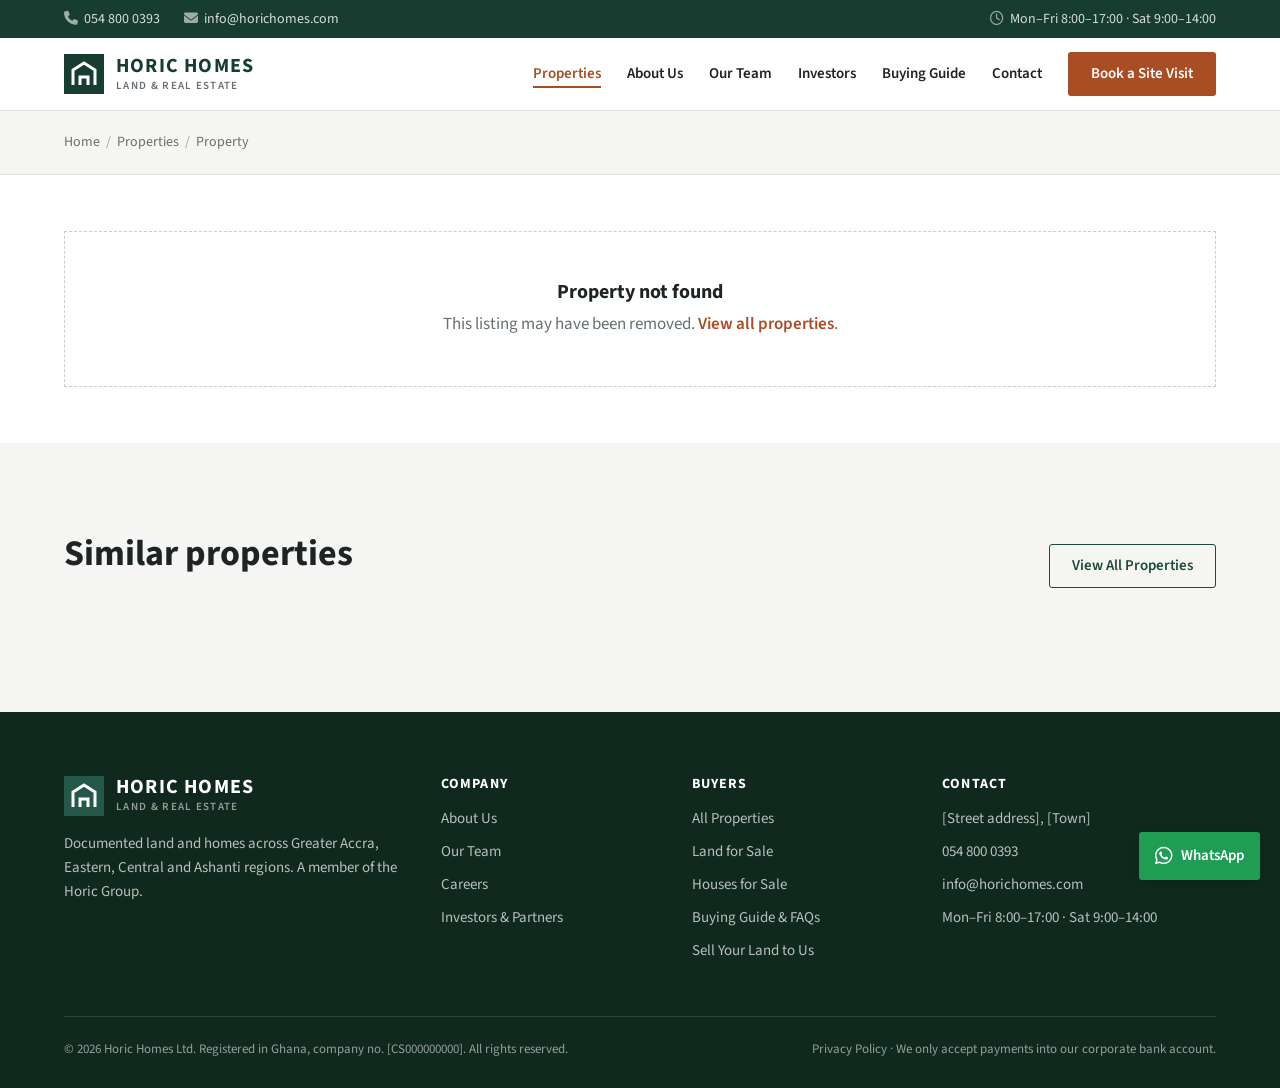
<file: property.html>
<!DOCTYPE html>
<html lang="en-GH">
<head>
  <meta charset="UTF-8">
  <meta name="viewport" content="width=device-width, initial-scale=1.0">
  <title>Property Details | Horic Homes</title>
  <meta name="description" content="Property details from Horic Homes.">
  <meta name="theme-color" content="#173d30">
  <meta property="og:type" content="website">
  <meta property="og:site_name" content="Horic Homes">
  <meta property="og:title" content="Property Details | Horic Homes">
  <meta property="og:description" content="Property details from Horic Homes.">
  <meta property="og:locale" content="en_GH">
  <link rel="icon" href="data:image/svg+xml,%3Csvg xmlns='http://www.w3.org/2000/svg' viewBox='0 0 40 40'%3E%3Crect width='40' height='40' fill='%23173d30'/%3E%3Cpath d='M9 31V16l11-7 11 7v15M16 31v-8h8v8' stroke='%23fff' stroke-width='3' fill='none'/%3E%3C/svg%3E">
  <link rel="preconnect" href="https://fonts.googleapis.com">
  <link rel="preconnect" href="https://fonts.gstatic.com" crossorigin>
  <link href="https://fonts.googleapis.com/css2?family=Source+Sans+3:wght@400;600;700&display=swap" rel="stylesheet">
  <link rel="stylesheet" href="https://cdnjs.cloudflare.com/ajax/libs/font-awesome/6.5.1/css/all.min.css">
  <link rel="stylesheet" href="assets/css/style.css">
</head>
<body>

  <div class="topbar">
    <div class="wrap">
      <ul>
        <li><a href="tel:+233548000393"><i class="fas fa-phone"></i>054 800 0393</a></li>
        <li class="email"><a href="mailto:info@horichomes.com"><i class="fas fa-envelope"></i>info@horichomes.com</a></li>
      </ul>
      <ul>
        <li class="hours"><i class="far fa-clock"></i>Mon–Fri 8:00–17:00 · Sat 9:00–14:00</li>
      </ul>
    </div>
  </div>

  <header class="header">
    <div class="wrap">
      <a href="index.html" class="brand" aria-label="Horic Homes home">
        <svg viewBox="0 0 40 40" aria-hidden="true"><rect width="40" height="40" fill="#173d30"/><path d="M9 31V16l11-7 11 7v15M16 31v-8h8v8" stroke="#fff" stroke-width="3" fill="none"/></svg>
        <span><span class="brand-name">HORIC HOMES</span><span class="brand-sub">Land &amp; Real Estate</span></span>
      </a>
      <nav class="nav" id="nav" aria-label="Main">
        <a href="properties.html" class="active" aria-current="page">Properties</a>
        <a href="about.html">About Us</a>
        <a href="team.html">Our Team</a>
        <a href="investors.html">Investors</a>
        <a href="buying-guide.html">Buying Guide</a>
        <a href="contact.html">Contact</a>
        <a href="contact.html#visit" class="btn btn-primary">Book a Site Visit</a>
      </nav>
      <button class="menu-btn" id="menuBtn" aria-label="Open menu" aria-expanded="false" aria-controls="nav"><i class="fas fa-bars"></i></button>
    </div>
  </header>

  <main>

    <section class="section-sm section-alt" style="padding:20px 0;border-bottom:1px solid var(--line)">
      <div class="wrap">
        <ol class="crumbs dark" style="margin:0"><li><a href="index.html">Home</a></li><li><a href="properties.html">Properties</a></li><li class="js-crumb-title">Property</li></ol>
      </div>
    </section>
    <section class="section-sm">
      <div class="wrap" id="detail">
        <noscript><p>Please enable JavaScript to view this property, or call us on 054 800 0393.</p></noscript>
      </div>
    </section>
    <section class="section section-alt">
      <div class="wrap">
        <div class="head-row">
          <div class="section-head"><h2>Similar properties</h2></div>
          <a href="properties.html" class="btn btn-line on-light">View All Properties</a>
        </div>
        <div class="cards" id="similar"></div>
      </div>
    </section>
  </main>

  <footer class="footer">
    <div class="wrap">
      <div class="footer-top">
        <div>
          <a href="index.html" class="brand">
            <svg viewBox="0 0 40 40" aria-hidden="true"><rect width="40" height="40" fill="#24594a"/><path d="M9 31V16l11-7 11 7v15M16 31v-8h8v8" stroke="#fff" stroke-width="3" fill="none"/></svg>
            <span><span class="brand-name">HORIC HOMES</span><span class="brand-sub">Land &amp; Real Estate</span></span>
          </a>
          <p>Documented land and homes across Greater Accra, Eastern, Central and Ashanti regions. A member of the Horic Group.</p>
        </div>
        <div>
          <h4>Company</h4>
          <ul>
            <li><a href="about.html">About Us</a></li>
            <li><a href="team.html">Our Team</a></li>
            <li><a href="team.html#careers">Careers</a></li>
            <li><a href="investors.html">Investors &amp; Partners</a></li>
          </ul>
        </div>
        <div>
          <h4>Buyers</h4>
          <ul>
            <li><a href="properties.html">All Properties</a></li>
            <li><a href="properties.html?type=Land">Land for Sale</a></li>
            <li><a href="properties.html?type=House">Houses for Sale</a></li>
            <li><a href="buying-guide.html">Buying Guide &amp; FAQs</a></li>
            <li><a href="contact.html?topic=Selling+or+partnering+on+my+land">Sell Your Land to Us</a></li>
          </ul>
        </div>
        <div>
          <h4>Contact</h4>
          <ul>
            <li>[Street address], [Town]</li>
            <li><a href="tel:+233548000393">054 800 0393</a></li>
            <li><a href="mailto:info@horichomes.com">info@horichomes.com</a></li>
            <li>Mon–Fri 8:00–17:00 · Sat 9:00–14:00</li>
          </ul>
        </div>
      </div>
      <div class="footer-legal">
        <div>© <span class="js-year">2026</span> Horic Homes Ltd. Registered in Ghana, company no. [CS000000000]. All rights reserved.</div>
        <div><a href="privacy.html">Privacy Policy</a> · We only accept payments into our corporate bank account.</div>
      </div>
    </div>
  </footer>

  <a href="#" class="wa-float js-wa-link" aria-label="Chat with Horic Homes on WhatsApp"><i class="fab fa-whatsapp"></i><span>WhatsApp</span></a>

  <script src="assets/js/properties.js"></script>
  <script src="assets/js/main.js"></script>
</body>
</html>
</file>
<file: assets/css/style.css>
/* Horic Homes – shared stylesheet */
*, *::before, *::after { box-sizing: border-box; margin: 0; padding: 0; }

:root {
  --green-900: #173d30;
  --green-800: #1d4a3a;
  --green-700: #24594a;
  --green-50:  #eef3f0;
  --laterite:  #a94e24;
  --laterite-dark: #8d3f1b;
  --amber: #b7791f;
  --ink:   #1d2422;
  --body:  #3c4542;
  --muted: #66706c;
  --line:  #dde2df;
  --bg:    #ffffff;
  --bg-alt:#f5f6f3;
  --radius: 3px;
  --wrap: 1200px;
}

html { scroll-behavior: smooth; }
body {
  font-family: 'Source Sans 3', 'Segoe UI', Arial, sans-serif;
  font-size: 17px; line-height: 1.6; color: var(--body); background: var(--bg);
  -webkit-font-smoothing: antialiased;
}
img { display: block; max-width: 100%; }
a { color: inherit; }
h1, h2, h3, h4 { color: var(--ink); line-height: 1.25; font-weight: 700; }
section[id], [id].anchor { scroll-margin-top: 90px; }
:focus-visible { outline: 2px solid var(--laterite); outline-offset: 2px; }
.wrap { max-width: var(--wrap); margin: 0 auto; padding: 0 24px; }
.sr-only { position: absolute; width: 1px; height: 1px; overflow: hidden; clip: rect(0 0 0 0); white-space: nowrap; }

/* ---------- Buttons ---------- */
.btn {
  display: inline-flex; align-items: center; justify-content: center; gap: 8px;
  padding: 12px 22px; border-radius: var(--radius);
  font-family: inherit; font-size: 15px; font-weight: 600; line-height: 1.2;
  text-decoration: none; cursor: pointer; border: 1px solid transparent;
  transition: background-color .15s, color .15s, border-color .15s;
}
.btn-primary { background: var(--laterite); color: #fff; }
.btn-primary:hover { background: var(--laterite-dark); }
.btn-dark { background: var(--green-800); color: #fff; }
.btn-dark:hover { background: var(--green-900); }
.btn-line { border-color: currentColor; background: transparent; }
.btn-line:hover { background: rgba(255,255,255,.1); }
.btn-line.on-light { color: var(--green-800); }
.btn-line.on-light:hover { background: var(--green-50); }
.btn-wa { background: #1f9d55; color: #fff; }
.btn-wa:hover { background: #188546; }
.btn-block { width: 100%; }
.link { color: var(--laterite); font-weight: 600; text-decoration: none; }
.link:hover { text-decoration: underline; }

/* ---------- Typography helpers ---------- */
.eyebrow {
  display: block; font-size: 13px; font-weight: 700; letter-spacing: .08em;
  text-transform: uppercase; color: var(--laterite); margin-bottom: 10px;
}
.section { padding: 88px 0; }
.section-sm { padding: 56px 0; }
.section-alt { background: var(--bg-alt); }
.section-head { max-width: 700px; margin-bottom: 44px; }
.section-head h2 { font-size: clamp(28px, 3.4vw, 36px); margin-bottom: 12px; }
.section-head p { color: var(--muted); font-size: 18px; }
.head-row { display: flex; justify-content: space-between; align-items: flex-end; gap: 24px; margin-bottom: 36px; }
.head-row .section-head { margin-bottom: 0; }
.muted { color: var(--muted); }
.prose { max-width: 780px; }
.prose h2 { font-size: 24px; margin: 36px 0 10px; }
.prose h3 { font-size: 19px; margin: 24px 0 8px; }
.prose p, .prose ul, .prose ol { margin-bottom: 14px; }
.prose ul, .prose ol { padding-left: 22px; }
.prose li { margin-bottom: 6px; }

/* ---------- Top bar ---------- */
.topbar { background: var(--green-900); color: rgba(255,255,255,.82); font-size: 14px; }
.topbar .wrap { display: flex; justify-content: space-between; gap: 16px; padding-top: 8px; padding-bottom: 8px; }
.topbar ul { list-style: none; display: flex; gap: 24px; flex-wrap: wrap; }
.topbar a { text-decoration: none; }
.topbar a:hover { color: #fff; }
.topbar i { margin-right: 6px; opacity: .7; }

/* ---------- Header ---------- */
.header { position: sticky; top: 0; z-index: 100; background: #fff; border-bottom: 1px solid var(--line); }
.header .wrap { display: flex; align-items: center; justify-content: space-between; height: 72px; }
.brand { display: flex; align-items: center; gap: 12px; text-decoration: none; }
.brand svg { width: 40px; height: 40px; flex: none; }
.brand-name { font-size: 20px; font-weight: 700; letter-spacing: .06em; color: var(--green-900); line-height: 1.1; display: block; }
.brand-sub { display: block; font-size: 11px; font-weight: 600; letter-spacing: .12em; text-transform: uppercase; color: var(--muted); }
.nav { display: flex; align-items: center; gap: 26px; }
.nav a { text-decoration: none; font-weight: 600; font-size: 15px; color: var(--ink); }
.nav a:not(.btn):hover, .nav a.active { color: var(--laterite); }
.nav a.active { text-decoration: underline; text-decoration-thickness: 2px; text-underline-offset: 8px; }
.nav .btn { color: #fff; }
.menu-btn { display: none; background: none; border: 1px solid var(--line); border-radius: var(--radius); width: 44px; height: 44px; font-size: 18px; color: var(--ink); cursor: pointer; }

/* ---------- Page banner (inner pages) ---------- */
.banner { position: relative; background: var(--green-900); color: #fff; overflow: hidden; }
.banner img { position: absolute; inset: 0; width: 100%; height: 100%; object-fit: cover; opacity: .28; }
.banner .wrap { position: relative; padding-top: 56px; padding-bottom: 56px; }
.banner h1 { color: #fff; font-size: clamp(30px, 4vw, 44px); margin-bottom: 10px; }
.banner p { color: rgba(255,255,255,.85); font-size: 18px; max-width: 680px; }
.crumbs { list-style: none; display: flex; flex-wrap: wrap; gap: 6px; font-size: 14px; color: rgba(255,255,255,.7); margin-bottom: 14px; }
.crumbs li + li::before { content: '/'; margin-right: 6px; opacity: .6; }
.crumbs a { text-decoration: none; }
.crumbs a:hover { color: #fff; text-decoration: underline; }
.crumbs.dark { color: var(--muted); }
.crumbs.dark a:hover { color: var(--ink); }

/* ---------- Hero (home) ---------- */
.hero { position: relative; color: #fff; background: var(--green-900); }
.hero-img { position: absolute; inset: 0; width: 100%; height: 100%; object-fit: cover; }
.hero::after { content: ''; position: absolute; inset: 0; background: rgba(15, 33, 26, .7); }
.hero .wrap { position: relative; z-index: 1; display: grid; grid-template-columns: 1fr 400px; gap: 56px; align-items: center; padding-top: 88px; padding-bottom: 88px; }
.hero h1 { color: #fff; font-size: clamp(34px, 4.6vw, 52px); margin-bottom: 18px; }
.hero-lead { font-size: 19px; color: rgba(255,255,255,.88); max-width: 580px; margin-bottom: 30px; }
.hero-actions { display: flex; flex-wrap: wrap; gap: 12px; margin-bottom: 40px; }
.hero-facts { display: flex; flex-wrap: wrap; border-top: 1px solid rgba(255,255,255,.22); padding-top: 22px; }
.hero-facts div { padding-right: 28px; margin-right: 28px; border-right: 1px solid rgba(255,255,255,.22); }
.hero-facts div:last-child { border-right: 0; margin-right: 0; }
.hero-facts strong { display: block; font-size: 22px; color: #fff; }
.hero-facts span { font-size: 14px; color: rgba(255,255,255,.75); }

/* ---------- Forms ---------- */
.form-card { background: #fff; color: var(--body); border-radius: var(--radius); padding: 28px; box-shadow: 0 2px 12px rgba(0,0,0,.18); }
.form-card.flat { box-shadow: none; border: 1px solid var(--line); }
.form-card h2, .form-card h3 { font-size: 22px; margin-bottom: 4px; color: var(--ink); }
.form-card > p { font-size: 15px; color: var(--muted); margin-bottom: 18px; }
.field { margin-bottom: 14px; }
.field label { display: block; font-size: 14px; font-weight: 600; color: var(--ink); margin-bottom: 5px; }
.field input, .field select, .field textarea {
  width: 100%; padding: 11px 12px; font: inherit; font-size: 15px; color: var(--ink);
  border: 1px solid #c9cfcc; border-radius: var(--radius); background: #fff;
}
.field textarea { resize: vertical; min-height: 96px; }
.field input:focus, .field select:focus, .field textarea:focus { outline: none; border-color: var(--green-700); box-shadow: 0 0 0 2px rgba(36,89,74,.15); }
.field-row { display: grid; grid-template-columns: 1fr 1fr; gap: 12px; }
.form-note { font-size: 13px; color: var(--muted); margin-top: 10px; }
.form-note a { color: inherit; }

/* ---------- Assurance strip ---------- */
.assure { border-bottom: 1px solid var(--line); }
.assure .wrap { display: grid; grid-template-columns: repeat(4, 1fr); }
.assure .wrap > div { padding: 26px 24px; border-left: 1px solid var(--line); }
.assure .wrap > div:last-child { border-right: 1px solid var(--line); }
.assure h3 { font-size: 16px; margin-bottom: 4px; }
.assure p { font-size: 15px; color: var(--muted); }

/* ---------- Property cards ---------- */
.cards { display: grid; grid-template-columns: repeat(auto-fill, minmax(330px, 1fr)); gap: 24px; }
.card { display: flex; flex-direction: column; background: #fff; border: 1px solid var(--line); text-decoration: none; color: inherit; transition: border-color .15s; }
.card:hover { border-color: #b9c2be; }
.card:hover h3 { color: var(--laterite); }
.card-media { position: relative; aspect-ratio: 3 / 2; background: var(--green-50); overflow: hidden; }
.card-media img { width: 100%; height: 100%; object-fit: cover; }
.card-tags { position: absolute; top: 12px; left: 12px; display: flex; gap: 6px; flex-wrap: wrap; }
.card-type { position: absolute; bottom: 12px; left: 12px; background: rgba(0,0,0,.6); color: #fff; font-size: 13px; font-weight: 600; padding: 3px 8px; border-radius: var(--radius); }
.card.is-closed .card-media img { filter: grayscale(.7); opacity: .85; }
.card-body { padding: 20px; display: flex; flex-direction: column; flex: 1; }
.card-price { font-size: 22px; font-weight: 700; color: var(--green-900); }
.card-price small { font-size: 14px; font-weight: 400; color: var(--muted); }
.card h3 { font-size: 19px; margin: 4px 0 2px; transition: color .15s; }
.card-loc { font-size: 15px; color: var(--muted); }
.card-loc i { color: var(--laterite); margin-right: 5px; }
.card-meta { list-style: none; display: flex; flex-wrap: wrap; gap: 6px 18px; margin-top: auto; padding-top: 14px; border-top: 1px solid var(--line); font-size: 14px; color: var(--body); }
.card-body .card-meta { margin-top: 16px; }
.card-meta i { color: var(--muted); margin-right: 5px; }
.card-avail { font-size: 14px; color: var(--muted); margin-top: 10px; }

.badge { display: inline-block; font-size: 12px; font-weight: 700; letter-spacing: .04em; text-transform: uppercase; padding: 4px 8px; border-radius: var(--radius); color: #fff; background: var(--green-800); line-height: 1.3; }
.badge.s-available { background: var(--green-800); }
.badge.s-few-plots-left, .badge.s-few-units-left { background: var(--laterite); }
.badge.s-coming-soon { background: #3d5a80; }
.badge.s-off-plan { background: #5b4b8a; }
.badge.s-sold-out, .badge.s-sold { background: #59605d; }
.badge.s-new { background: #fff; color: var(--green-900); box-shadow: inset 0 0 0 1px #c9cfcc; }

/* ---------- Search (home hero) ---------- */
.search-card h2 { font-size: 22px; margin-bottom: 16px; }

/* ---------- Filters ---------- */
.filters { display: grid; grid-template-columns: 1.4fr repeat(4, 1fr); gap: 12px; align-items: end; padding: 20px; background: #fff; border: 1px solid var(--line); margin-bottom: 20px; }
.filters .field { margin: 0; }
.results-bar { display: flex; justify-content: space-between; align-items: center; gap: 16px; flex-wrap: wrap; margin-bottom: 20px; font-size: 15px; }
.results-bar label { display: inline-flex; align-items: center; gap: 8px; cursor: pointer; }
.results-bar select { padding: 8px 10px; font: inherit; font-size: 15px; border: 1px solid #c9cfcc; border-radius: var(--radius); background: #fff; }
.empty { padding: 48px 24px; text-align: center; border: 1px dashed #c9cfcc; background: #fff; }
.empty h3 { margin-bottom: 6px; }

/* ---------- Locations ---------- */
.locs { display: grid; grid-template-columns: repeat(4, 1fr); gap: 1px; background: var(--line); border: 1px solid var(--line); }
.locs > div { background: #fff; padding: 24px; }
.locs h3 { font-size: 18px; margin-bottom: 4px; }
.locs .count { font-size: 14px; color: var(--muted); margin-bottom: 12px; }
.locs ul { list-style: none; font-size: 15px; }
.locs li { padding: 5px 0; border-top: 1px solid var(--line); display: flex; justify-content: space-between; }
.locs li a { text-decoration: none; }
.locs li a:hover { color: var(--laterite); text-decoration: underline; }
.locs li span { color: var(--muted); font-size: 14px; }

/* ---------- Steps ---------- */
.steps { display: grid; grid-template-columns: repeat(4, 1fr); border-top: 3px solid var(--green-800); counter-reset: step; }
.steps li { list-style: none; padding: 28px 24px 0 0; counter-increment: step; }
.steps li::before { content: counter(step, decimal-leading-zero); display: block; font-size: 15px; font-weight: 700; color: var(--laterite); margin-bottom: 10px; }
.steps h3 { font-size: 19px; margin-bottom: 8px; }
.steps p { font-size: 15px; color: var(--muted); }

.timeline { list-style: none; counter-reset: t; border-left: 3px solid var(--green-800); margin-left: 14px; }
.timeline li { counter-increment: t; position: relative; padding: 0 0 32px 36px; }
.timeline li:last-child { padding-bottom: 0; }
.timeline li::before { content: counter(t); position: absolute; left: -17px; top: -2px; width: 31px; height: 31px; background: var(--green-800); color: #fff; font-weight: 700; font-size: 15px; display: flex; align-items: center; justify-content: center; }
.timeline h3 { font-size: 20px; margin-bottom: 6px; }
.timeline p { margin-bottom: 8px; }
.timeline .who { font-size: 14px; color: var(--muted); }

/* ---------- Notice ---------- */
.notice { display: flex; gap: 16px; padding: 20px 24px; background: #fdf4ee; border-left: 4px solid var(--laterite); }
.notice i { color: var(--laterite); font-size: 20px; margin-top: 3px; }
.notice h3 { font-size: 17px; margin-bottom: 4px; }
.notice p { font-size: 15px; }
.notice.info { background: var(--green-50); border-left-color: var(--green-700); }
.notice.info i { color: var(--green-700); }

/* ---------- Dark band ---------- */
.band { background: var(--green-900); color: rgba(255,255,255,.85); }
.band h2, .band h3 { color: #fff; }
.band .section-head p { color: rgba(255,255,255,.75); }
.band .eyebrow { color: #e3a07e; }
.band .form-card h2, .band .form-card h3 { color: var(--ink); }
.band-split { display: grid; grid-template-columns: 1.3fr 1fr; gap: 56px; align-items: start; }
.band-list article { padding: 22px 0; border-top: 1px solid rgba(255,255,255,.16); }
.band-list article:last-child { border-bottom: 1px solid rgba(255,255,255,.16); }
.band-list h3 { font-size: 19px; margin-bottom: 6px; }
.band-list p { font-size: 16px; }
.disclaimer { font-size: 13px; color: rgba(255,255,255,.6); margin-top: 24px; }
.cta-row { display: flex; justify-content: space-between; align-items: center; gap: 24px; flex-wrap: wrap; }
.cta-row h2 { font-size: clamp(24px, 3vw, 30px); margin-bottom: 6px; }

/* ---------- Generic grids ---------- */
.grid-2 { display: grid; grid-template-columns: 1fr 1fr; gap: 56px; align-items: start; }
.grid-3 { display: grid; grid-template-columns: repeat(3, 1fr); gap: 24px; }
.tile { border-top: 3px solid var(--green-800); padding-top: 16px; }
.tile h3 { font-size: 19px; margin-bottom: 6px; }
.tile p { font-size: 15px; color: var(--muted); }
.grid-4 { display: grid; grid-template-columns: repeat(4, 1fr); gap: 24px; }
.split-wide { grid-template-columns: 1.4fr 1fr; }
.boxes-2 { grid-template-columns: 1fr 1fr; }
.aside-sticky { position: sticky; top: 96px; display: grid; gap: 16px; }
.cover { width: 100%; height: 100%; min-height: 360px; object-fit: cover; }

.figures { display: grid; grid-template-columns: repeat(4, 1fr); border: 1px solid var(--line); background: #fff; }
.figures div { padding: 24px; border-left: 1px solid var(--line); }
.figures div:first-child { border-left: 0; }
.figures strong { display: block; font-size: 30px; color: var(--green-900); line-height: 1.2; }
.figures span { font-size: 15px; color: var(--muted); }

.boxes { display: grid; grid-template-columns: repeat(3, 1fr); gap: 1px; background: var(--line); border: 1px solid var(--line); }
.boxes article { background: #fff; padding: 26px; }
.boxes h3 { font-size: 18px; margin-bottom: 6px; }
.boxes p { font-size: 15px; color: var(--muted); }
.boxes .intro { background: var(--green-50); }
.boxes .intro h3 { font-size: 22px; }

.dl { display: grid; grid-template-columns: 1fr 1fr; gap: 0 48px; font-size: 15px; }
.dl div { display: flex; justify-content: space-between; gap: 16px; padding: 12px 0; border-bottom: 1px solid var(--line); }
.dl dt { color: var(--muted); }
.dl dd { color: var(--ink); font-weight: 600; text-align: right; }

.table-wrap { overflow-x: auto; border: 1px solid var(--line); background: #fff; }
.table { width: 100%; border-collapse: collapse; font-size: 15px; min-width: 640px; }
.table th, .table td { text-align: left; padding: 12px 16px; border-bottom: 1px solid var(--line); }
.table thead th { background: var(--bg-alt); font-size: 13px; text-transform: uppercase; letter-spacing: .05em; color: var(--muted); }
.table tbody tr:last-child td { border-bottom: 0; }
.table a { color: var(--ink); font-weight: 600; text-decoration: none; }
.table a:hover { color: var(--laterite); text-decoration: underline; }
.band .table-wrap { border-color: rgba(255,255,255,.16); }

/* ---------- Guides ---------- */
.guide { display: block; border: 1px solid var(--line); background: #fff; padding: 24px; text-decoration: none; }
.guide:hover h3 { color: var(--laterite); }
.guide .tagline { font-size: 13px; font-weight: 700; text-transform: uppercase; letter-spacing: .06em; color: var(--muted); }
.guide h3 { font-size: 19px; margin: 6px 0 8px; transition: color .15s; }
.guide p { font-size: 15px; color: var(--muted); }

/* ---------- Team ---------- */
.team { display: grid; grid-template-columns: repeat(4, 1fr); gap: 24px; }
.person { border: 1px solid var(--line); background: #fff; }
.person-photo { aspect-ratio: 4 / 3; background: var(--green-50); display: flex; align-items: center; justify-content: center; font-size: 46px; font-weight: 700; color: var(--green-700); letter-spacing: .04em; }
.person-photo img { width: 100%; height: 100%; object-fit: cover; }
.person-body { padding: 18px 20px 20px; }
.person h3 { font-size: 18px; }
.person .role { font-size: 14px; font-weight: 600; color: var(--laterite); margin-bottom: 8px; }
.person p { font-size: 15px; color: var(--muted); }
.team-sm { display: grid; grid-template-columns: repeat(3, 1fr); gap: 0 32px; }
.team-sm > div { display: flex; gap: 16px; align-items: center; padding: 16px 0; border-bottom: 1px solid var(--line); }
.team-sm .ini { flex: none; width: 56px; height: 56px; background: var(--green-50); color: var(--green-700); font-weight: 700; display: flex; align-items: center; justify-content: center; }
.team-sm h3 { font-size: 17px; }
.team-sm p { font-size: 14px; color: var(--muted); }
.jobs { border-top: 1px solid var(--line); }
.job { display: grid; grid-template-columns: 2fr 1fr 1fr auto; gap: 16px; align-items: center; padding: 18px 0; border-bottom: 1px solid var(--line); }
.job h3 { font-size: 18px; }
.job span { font-size: 15px; color: var(--muted); }

/* ---------- FAQ ---------- */
.faq { max-width: 860px; }
.faq details { border-bottom: 1px solid var(--line); }
.faq details:first-child { border-top: 1px solid var(--line); }
.faq summary { cursor: pointer; list-style: none; padding: 20px 40px 20px 0; position: relative; font-weight: 700; font-size: 18px; color: var(--ink); }
.faq summary::-webkit-details-marker { display: none; }
.faq summary::after { content: '+'; position: absolute; right: 4px; top: 16px; font-size: 24px; font-weight: 400; color: var(--green-700); }
.faq details[open] summary::after { content: '\2212'; }
.faq details > div { padding: 0 40px 22px 0; }
.faq details > div p + p { margin-top: 10px; }

/* ---------- Property detail ---------- */
.detail-head { display: flex; justify-content: space-between; align-items: flex-end; gap: 24px; flex-wrap: wrap; margin-bottom: 24px; }
.detail-head h1 { font-size: clamp(28px, 3.6vw, 38px); margin: 8px 0 4px; }
.detail-price { text-align: right; }
.detail-price strong { display: block; font-size: 32px; color: var(--green-900); line-height: 1.1; }
.detail-price span { font-size: 15px; color: var(--muted); }
.gallery { display: grid; grid-template-columns: 3fr 1fr; gap: 8px; margin-bottom: 40px; }
.gallery-main { aspect-ratio: 16 / 10; background: var(--green-50); }
.gallery-main img { width: 100%; height: 100%; object-fit: cover; }
.thumbs { display: grid; grid-template-rows: repeat(3, 1fr); gap: 8px; }
.thumbs button { border: 0; padding: 0; cursor: pointer; background: var(--green-50); overflow: hidden; outline-offset: -3px; }
.thumbs button img { width: 100%; height: 100%; object-fit: cover; opacity: .75; }
.thumbs button.on img, .thumbs button:hover img { opacity: 1; }
.thumbs button.on { outline: 3px solid var(--laterite); }
.detail { display: grid; grid-template-columns: 1fr 370px; gap: 48px; align-items: start; }
.detail-main > section { padding-bottom: 32px; margin-bottom: 32px; border-bottom: 1px solid var(--line); }
.detail-main > section:last-child { border-bottom: 0; }
.detail-main h2 { font-size: 22px; margin-bottom: 14px; }
.detail-main p + p { margin-top: 12px; }
.facts { display: grid; grid-template-columns: repeat(3, 1fr); border: 1px solid var(--line); border-bottom: 0; }
.facts div { padding: 14px 16px; border-right: 1px solid var(--line); border-bottom: 1px solid var(--line); }
.facts div:nth-child(3n) { border-right: 0; }
.facts dt { font-size: 13px; color: var(--muted); }
.facts dd { font-weight: 600; color: var(--ink); }
.checks { list-style: none; display: grid; grid-template-columns: 1fr 1fr; gap: 8px 24px; }
.checks li { padding-left: 24px; position: relative; }
.checks li::before { content: '\f00c'; font-family: 'Font Awesome 6 Free'; font-weight: 900; position: absolute; left: 0; top: 1px; font-size: 13px; color: var(--green-700); }
.meter { height: 10px; background: var(--line); margin: 10px 0 6px; }
.meter span { display: block; height: 100%; background: var(--green-700); }
.side { position: sticky; top: 96px; display: grid; gap: 16px; }
.side .contact-box { border: 1px solid var(--line); padding: 20px; display: grid; gap: 10px; font-size: 15px; }
.side .ref { font-size: 14px; color: var(--muted); }
.map { width: 100%; height: 300px; border: 1px solid var(--line); display: block; }

/* ---------- Contact ---------- */
.contact-list { list-style: none; }
.contact-list li { display: flex; gap: 14px; padding: 16px 0; border-bottom: 1px solid var(--line); }
.contact-list li:first-child { border-top: 1px solid var(--line); }
.contact-list i { width: 20px; color: var(--green-700); margin-top: 4px; text-align: center; flex: none; }
.contact-list strong { display: block; color: var(--ink); }
.contact-list a { text-decoration: none; }
.contact-list a:hover { color: var(--laterite); }
.dept { border: 1px solid var(--line); padding: 22px; background: #fff; }
.dept h3 { font-size: 18px; margin-bottom: 4px; }
.dept p { font-size: 15px; color: var(--muted); margin-bottom: 10px; }
.dept a { display: block; font-weight: 600; text-decoration: none; color: var(--green-800); font-size: 15px; }
.dept a:hover { color: var(--laterite); }

/* ---------- Footer ---------- */
.footer { background: #10291f; color: rgba(255,255,255,.7); font-size: 15px; }
.footer-top { display: grid; grid-template-columns: 1.6fr 1fr 1fr 1.3fr; gap: 40px; padding: 64px 0 44px; }
.footer .brand-name { color: #fff; }
.footer .brand-sub { color: rgba(255,255,255,.55); }
.footer p { margin-top: 16px; max-width: 340px; }
.footer h4 { color: #fff; font-size: 14px; letter-spacing: .08em; text-transform: uppercase; margin-bottom: 14px; }
.footer ul { list-style: none; }
.footer li { margin-bottom: 9px; }
.footer a { text-decoration: none; }
.footer a:hover { color: #fff; text-decoration: underline; }
.footer-legal { border-top: 1px solid rgba(255,255,255,.12); padding: 22px 0 28px; font-size: 13px; color: rgba(255,255,255,.55); display: flex; justify-content: space-between; gap: 24px; flex-wrap: wrap; }

.wa-float {
  position: fixed; right: 20px; bottom: 20px; z-index: 90;
  display: inline-flex; align-items: center; gap: 8px;
  background: #1f9d55; color: #fff; text-decoration: none; font-weight: 600; font-size: 15px;
  padding: 12px 16px; border-radius: var(--radius); box-shadow: 0 2px 10px rgba(0,0,0,.2);
}
.wa-float:hover { background: #188546; }
.wa-float i { font-size: 20px; }

/* ---------- Responsive ---------- */
@media (max-width: 1100px) {
  .menu-btn { display: inline-flex; align-items: center; justify-content: center; }
  .nav {
    display: none; position: absolute; top: 72px; left: 0; right: 0;
    flex-direction: column; align-items: stretch; gap: 0;
    background: #fff; border-bottom: 1px solid var(--line); padding: 8px 24px 20px;
    box-shadow: 0 8px 16px rgba(0,0,0,.06);
  }
  .nav.open { display: flex; }
  .nav a:not(.btn) { padding: 14px 0; border-bottom: 1px solid var(--line); }
  .nav a.active { text-decoration: none; }
  .nav .btn { margin-top: 16px; }
  .hero .wrap { grid-template-columns: 1fr; gap: 40px; }
  .hero .form-card { max-width: 560px; }
  .band-split, .grid-2 { grid-template-columns: 1fr; gap: 40px; }
  .cover { min-height: 280px; max-height: 380px; }
  .split-wide { grid-template-columns: 1fr; }
  .aside-sticky { position: static; }
  .locs { grid-template-columns: 1fr 1fr; }
  .filters { grid-template-columns: 1fr 1fr 1fr; }
  .filters .field:first-child { grid-column: 1 / -1; }
  .team { grid-template-columns: repeat(3, 1fr); }
  .team-sm { grid-template-columns: 1fr 1fr; }
  .detail { grid-template-columns: 1fr; }
  .side { position: static; }
  .footer-top { grid-template-columns: 1fr 1fr; }
}
@media (max-width: 860px) {
  .topbar .hours { display: none; }
  .assure .wrap { grid-template-columns: 1fr 1fr; padding: 0; }
  .assure .wrap > div { border-left: 0; border-right: 0 !important; border-bottom: 1px solid var(--line); }
  .assure .wrap > div:nth-child(odd) { border-right: 1px solid var(--line) !important; }
  .steps { grid-template-columns: 1fr 1fr; row-gap: 12px; }
  .grid-3, .grid-4, .boxes { grid-template-columns: 1fr 1fr; }
  .figures { grid-template-columns: 1fr 1fr; }
  .figures div:nth-child(3) { border-left: 0; }
  .figures div:nth-child(n+3) { border-top: 1px solid var(--line); }
  .dl { grid-template-columns: 1fr; }
  .team { grid-template-columns: 1fr 1fr; }
  .job { grid-template-columns: 1fr 1fr; }
  .gallery { grid-template-columns: 1fr; }
  .thumbs { grid-template-rows: none; grid-template-columns: repeat(3, 1fr); }
  .thumbs button { aspect-ratio: 3 / 2; }
  .head-row { flex-direction: column; align-items: flex-start; }
}
@media (max-width: 600px) {
  body { font-size: 16px; }
  .wrap { padding: 0 16px; }
  .section { padding: 64px 0; }
  .topbar .email { display: none; }
  .hero .wrap { padding-top: 56px; padding-bottom: 56px; }
  .hero-facts { display: grid; grid-template-columns: repeat(3, auto); justify-content: start; }
  .hero-facts div { padding-right: 12px; margin-right: 12px; }
  .hero-facts strong { font-size: 17px; }
  .hero-facts span { font-size: 13px; }
  .form-card { padding: 22px; }
  .field-row { grid-template-columns: 1fr; gap: 0; }
  .assure .wrap { grid-template-columns: 1fr; }
  .assure .wrap > div:nth-child(n) { border-right: 0 !important; padding: 20px 16px; }
  .cards { grid-template-columns: 1fr; }
  .filters { grid-template-columns: 1fr 1fr; padding: 16px; }
  .steps { grid-template-columns: 1fr; border-top: 0; }
  .steps li { border-top: 3px solid var(--green-800); padding: 18px 0 8px; }
  .locs, .grid-3, .grid-4, .boxes, .boxes-2, .team-sm { grid-template-columns: 1fr; }
  .team { grid-template-columns: 1fr 1fr; gap: 12px; }
  .person-photo { font-size: 32px; }
  .person-body { padding: 14px; }
  .facts { grid-template-columns: 1fr 1fr; }
  .facts div:nth-child(3n) { border-right: 1px solid var(--line); }
  .facts div:nth-child(2n) { border-right: 0; }
  .checks { grid-template-columns: 1fr; }
  .detail-price { text-align: left; }
  .job { grid-template-columns: 1fr; gap: 4px; }
  .footer-top { grid-template-columns: 1fr; }
  .wa-float span { display: none; }
  .wa-float { padding: 14px; }
}
</file>
